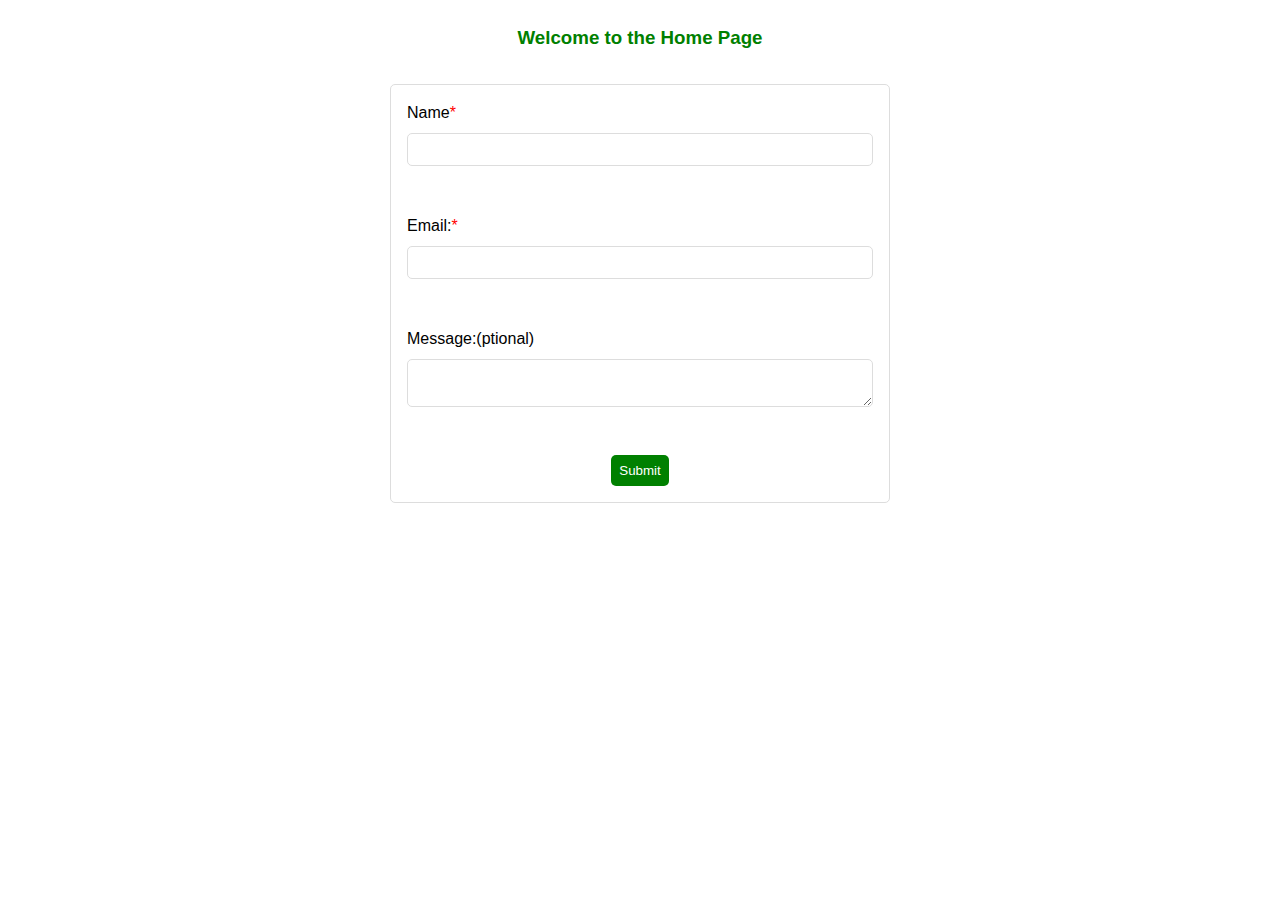
<file: index.html>
<!DOCTYPE html>
<html>
  <head>
    <br>
    <title>Home Page</title>
    <link rel="stylesheet" href="style.css">
  </head>
  <body>
    <h3>Welcome to the Home Page</h3>
    <form action="data.html" method="get">
      <label for="name">Name<span class="req">*</span></label>
      <input type="text" id="name" name="name" required><br><br>
      <label for="email">Email:<span class="req">*</span></label>
      <input type="email" id="email" name="email" required><br><br>
      <label for="message">Message:(ptional)</label>
      <textarea id="message" name="message"></textarea><br><br>
      <p style="text-align: center;"><input type="submit" value="Submit"></p>
    </form>
  </body>
</html>
</file>
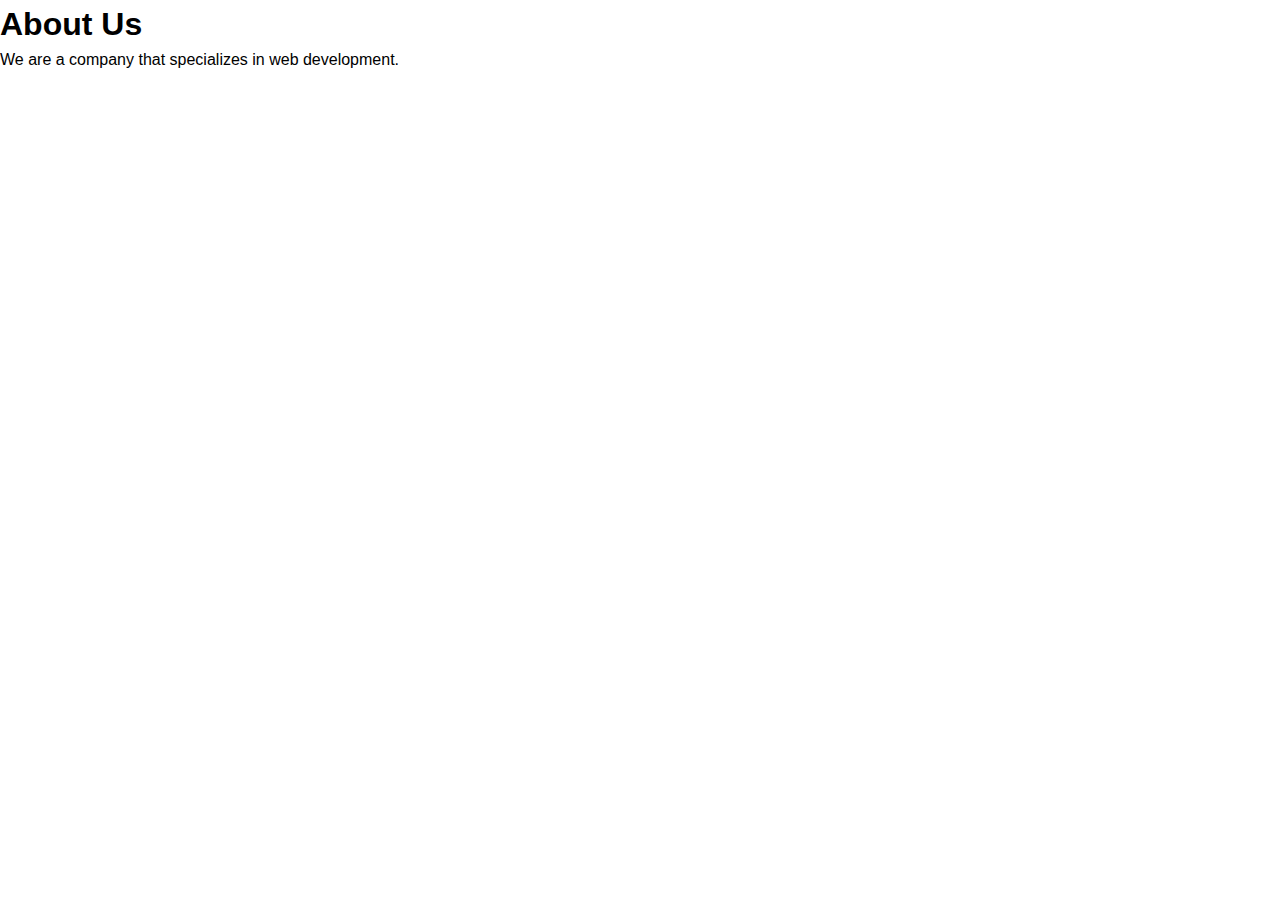
<file: about.html>
<!DOCTYPE html>
<html>
  <head>
    <title>About Us Page</title>
    <link rel="stylesheet" href="style.css">
  </head>
  <body>
    <h1>About Us</h1>
    <p>We are a company that specializes in web development.</p>
  </body>
</html>
</file>
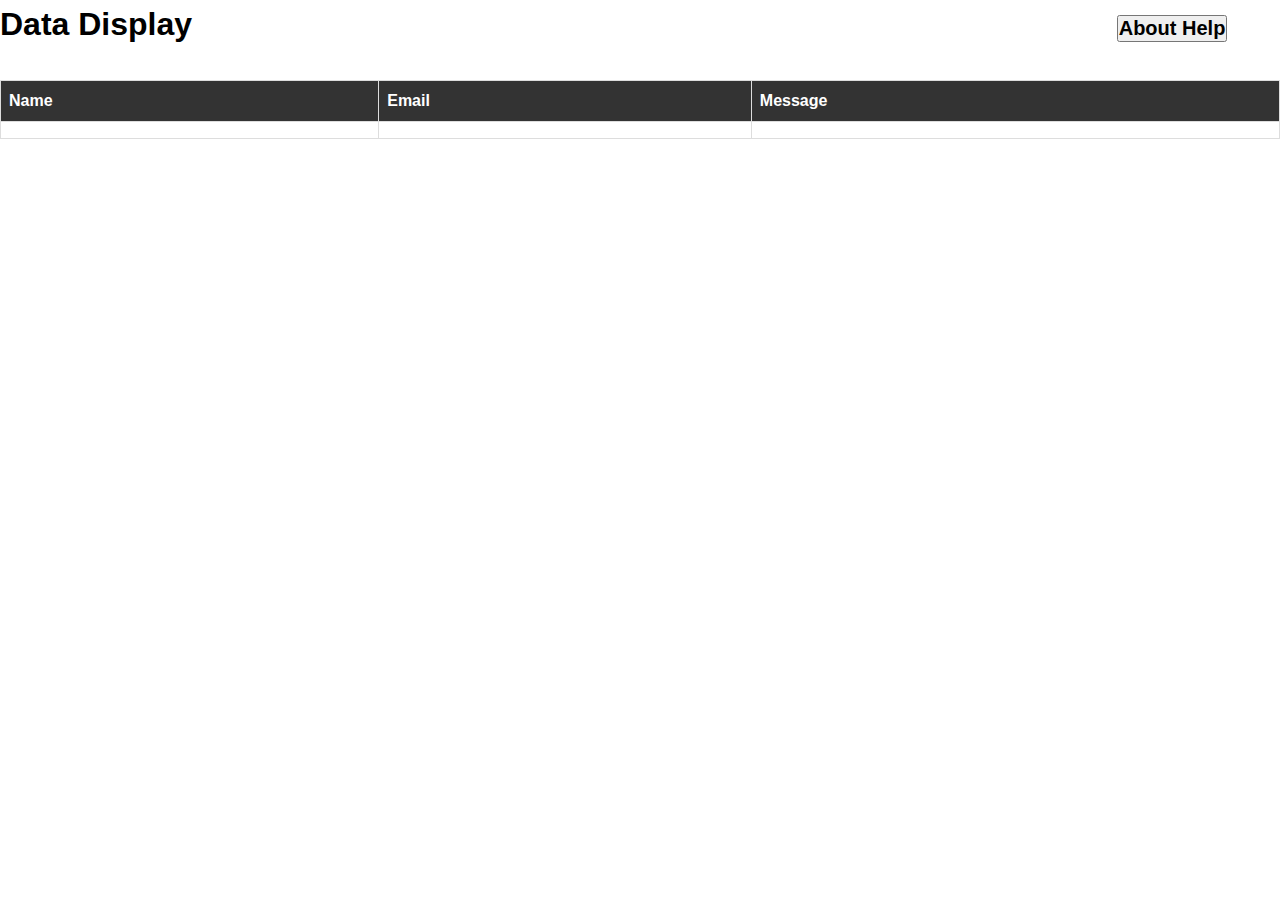
<file: data.html>
<!DOCTYPE html>
<html>
  <head>
    <title>Data Display Page</title>
    <link rel="stylesheet" href="style.css">
  </head>
  <body>
    <h1>Data Display  &nbsp; &nbsp; &nbsp; &nbsp; &nbsp; &nbsp; &nbsp; &nbsp; &nbsp; &nbsp; &nbsp; &nbsp; &nbsp;
        &nbsp; &nbsp; &nbsp; &nbsp; &nbsp; &nbsp; &nbsp; &nbsp; &nbsp; &nbsp; &nbsp; &nbsp; &nbsp;
        &nbsp; &nbsp; &nbsp; &nbsp; &nbsp; &nbsp; &nbsp; &nbsp; &nbsp; &nbsp; &nbsp; &nbsp; &nbsp;
        &nbsp; &nbsp; &nbsp; &nbsp; &nbsp; &nbsp; &nbsp; &nbsp; &nbsp; &nbsp; &nbsp; &nbsp; &nbsp;<button onclick="window.location.href='about.html'"><h2>About Help</h2></button></h1> 
   
    <table>
      <tr>
        <th>Name</th>
        <th>Email</th>
        <th>Message</th>
      </tr>
      <tbody id="table-body"></tbody>
    </table>

    <script>
      const urlParams = new URLSearchParams(window.location.search);
      const name = urlParams.get('name');
      const email = urlParams.get('email');
      const message = urlParams.get('message');

      const tableBody = document.getElementById('table-body');

      const row = document.createElement('tr');
      const nameData = document.createElement('td');
      const emailData = document.createElement('td');
      const messageData = document.createElement('td');

      nameData.textContent = name;
      emailData.textContent = email;
      messageData.textContent = message;

      row.appendChild(nameData);
      row.appendChild(emailData);
      row.appendChild(messageData);

      tableBody.appendChild(row);
    </script>
  </body>
</html>
</file>
<file: style.css>
/* Reset Styles */
* {
  margin: 0;
  padding: 0;
  box-sizing: border-box;
}

/* Global Styles */
body {
  font-family: Arial, sans-serif;
  font-size: 16px;
  line-height: 1.5;
}

nav {
  background-color: #333;
  color: #fff;
  padding: 1rem;
}

nav ul {
  list-style: none;
  display: flex;
  justify-content: space-between;
}

nav li {
  margin: 0 1rem;
}

nav a {
  color: #fff;
  text-decoration: none;
}

/* Home Page Styles */
form {
  max-width: 500px;
  margin: 2rem auto;
  padding: 1rem;
  border: 1px solid #ddd;
  border-radius: 5px;
}

label {
  display: block;
  margin-bottom: 0.5rem;
}

input[type="text"],
input[type="email"],
textarea {
  display: block;
  width: 100%;
  padding: 0.5rem;
  border-radius: 5px;
  border: 1px solid #ddd;
 
}

input[type="submit"] {
  background-color: green;
  color: #fff;
  padding: 0.5rem;
  border: none;
  border-radius: 5px;
  cursor: pointer;
}

input[type="submit"]:hover {
  background-color: #444444ac;
 text-align: center;
}

/* Data Display Page Styles */
table {
  margin: 2rem auto;
  border-collapse: collapse;
  width: 100%;
}

th,
td {
  padding: 0.5rem;
  border: 1px solid #ddd;
  text-align: left;
}

th {
  background-color: #333;
  color: #fff;
}

td {
  font-size: 0.9rem;
}

tbody tr:nth-child(even) {
  background-color: #f2f2f2;
}
h3 {
    text-align: center;
    color: green;
}
.req {
    color: red;
}
</file>
